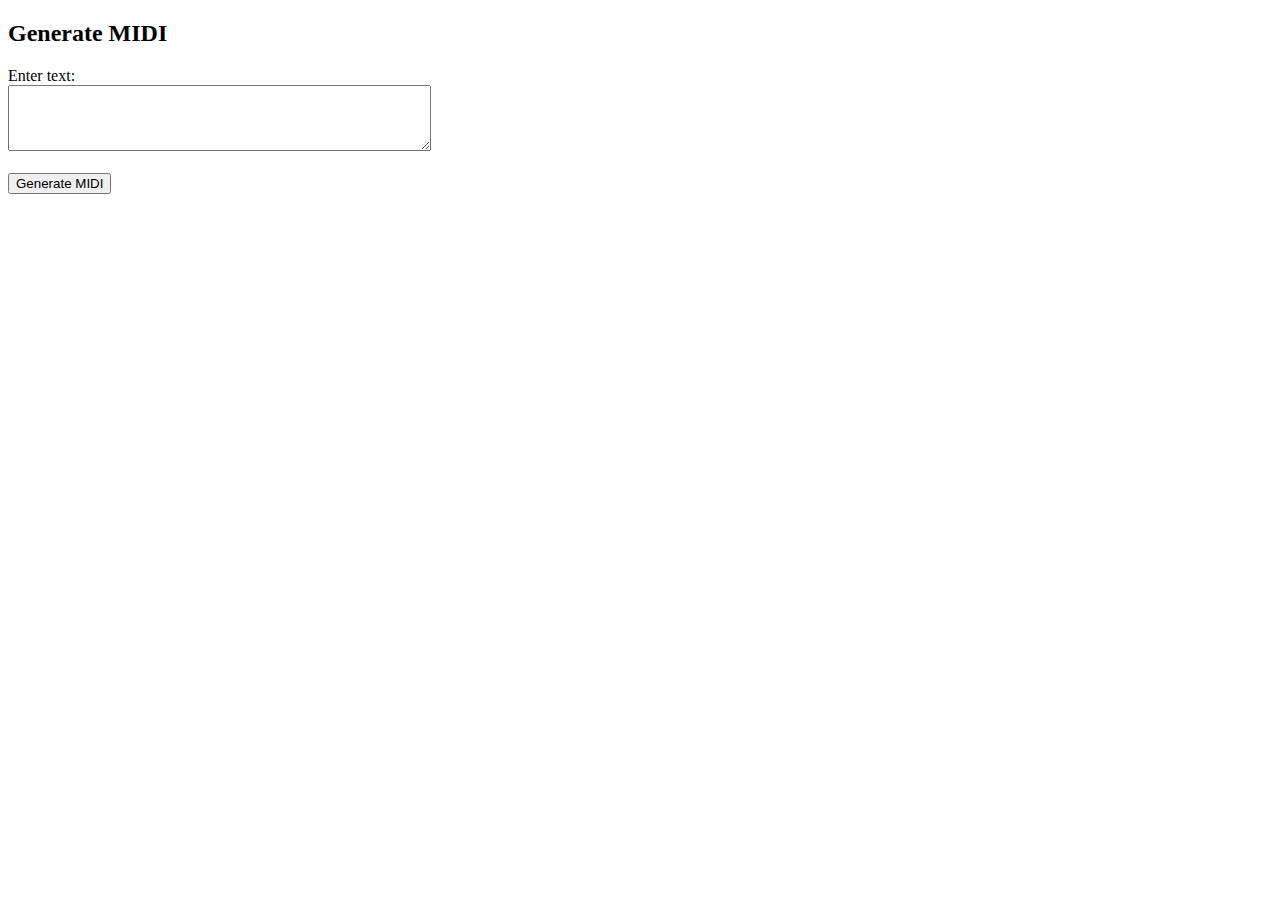
<file: server/templates/index.html>
<!DOCTYPE html>
<html lang="en">
<head>
    <meta charset="UTF-8">
    <meta name="viewport" content="width=device-width, initial-scale=1.0">
    <title>Generate MIDI</title>
</head>
<body>
    <h2>Generate MIDI</h2>
    <label for="text_input">Enter text:</label><br>
    <textarea id="text_input" name="text" rows="4" cols="50"></textarea><br><br>
    <button onclick="generateMidi()">Generate MIDI</button>
    
    <script>
        function generateMidi() {
            var text_input = document.getElementById("text_input").value;

            fetch('/generate_midi/', {
                method: 'POST',
                headers: {
                    "Content-Type": "text/plain",
                },
                body: text_input,
            })
            .then(response => response.blob())
            .then(blob => {
                // MIDI 파일 다운로드 링크 생성
                var downloadLink = document.createElement('a');
                downloadLink.href = window.URL.createObjectURL(blob);
                downloadLink.download = 'generated_midi.mid';
                downloadLink.textContent = 'Download MIDI';
                document.body.appendChild(downloadLink);
            })
            .catch(error => {
                console.error(error);
            });
        }
    </script>
</body>
</html>
</file>
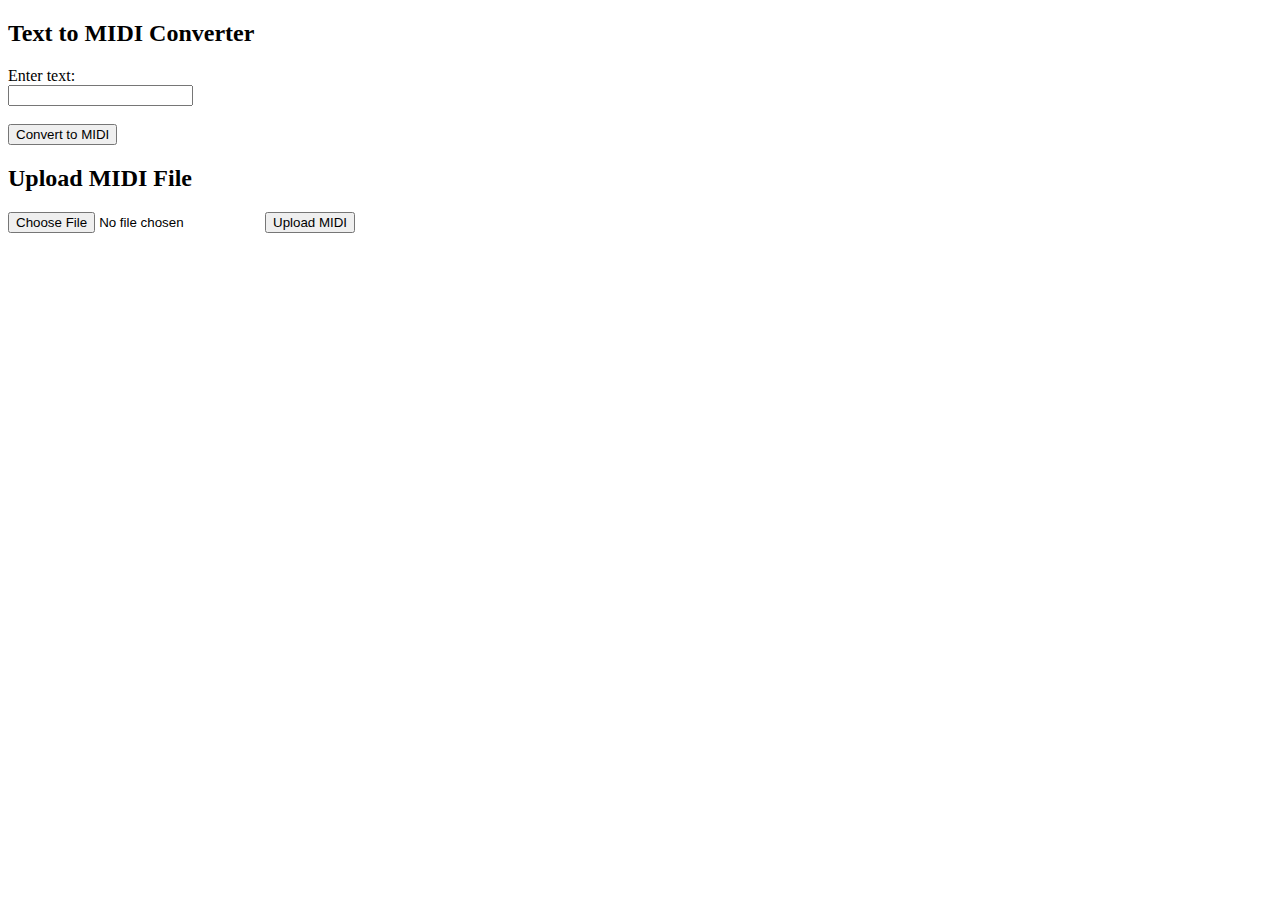
<file: server/templates/midi.html>
<!DOCTYPE html>
<html lang="en">
<head>
    <meta charset="UTF-8">
    <meta name="viewport" content="width=device-width, initial-scale=1.0">
    <title>Text to MIDI</title>
</head>
<body>
    <h2>Text to MIDI Converter</h2>
    <form id="textToMidiForm">
        <label for="text_input">Enter text:</label><br>
        <input type="text" id="text_input" name="text"><br><br>
        <input type="submit" value="Convert to MIDI">
    </form>
    <div id="result"></div>

    <h2>Upload MIDI File</h2>
    <form id="uploadForm" action="/upload_midi/" method="post" enctype="multipart/form-data">
        <input type="file" name="midi_file">
        <input type="submit" value="Upload MIDI">
    </form>
    <div id="message"></div>


    <script>
        document.getElementById('textToMidiForm').addEventListener('submit', function(event) {
            event.preventDefault(); // 폼의 기본 동작인 페이지 새로고침을 방지합니다.

            var formData = new FormData(this);

            // POST 요청을 보냅니다.
            fetch('/generate_midi/', {
                method: 'POST',
                body: formData
            })
            .then(response => {
                if (response.ok) {
                    return response.blob();
                } else {
                    throw new Error('Failed to generate MIDI file');
                }
            })
            .then(blob => {
                console.log(blob)
                // MIDI 파일 다운로드 버튼 생성
                var downloadLink = document.createElement('a');
                downloadLink.href = window.URL.createObjectURL(blob);
                downloadLink.download = 'generated_midi.mid';
                downloadLink.textContent = 'Download MIDI';
                document.getElementById('result').innerHTML = ''; // 결과 영역 초기화
                document.getElementById('result').appendChild(downloadLink);
            })
            .catch(error => {
                console.error('Error:', error);
                document.getElementById('result').textContent = 'Failed to generate MIDI file';
            });
        });
    </script>

    <script>
        document.getElementById('uploadForm').addEventListener('submit', function(event) {
            event.preventDefault();

            var formData = new FormData(this);

            fetch('/upload_midi/', {
                method: 'POST',
                body: formData
            })
            .then(response => response.json())
            .then(data => {
                if (data.status === "success") {
                    document.getElementById('message').textContent = "MIDI file uploaded successfully!";
                } else {
                    document.getElementById('message').textContent = "Failed to upload MIDI file: " + data.message;
                }
            })
            .catch(error => {
                console.error('Error:', error);
                document.getElementById('message').textContent = "Failed to upload MIDI file";
            });
        });
    </script>


</body>
</html>
</file>
